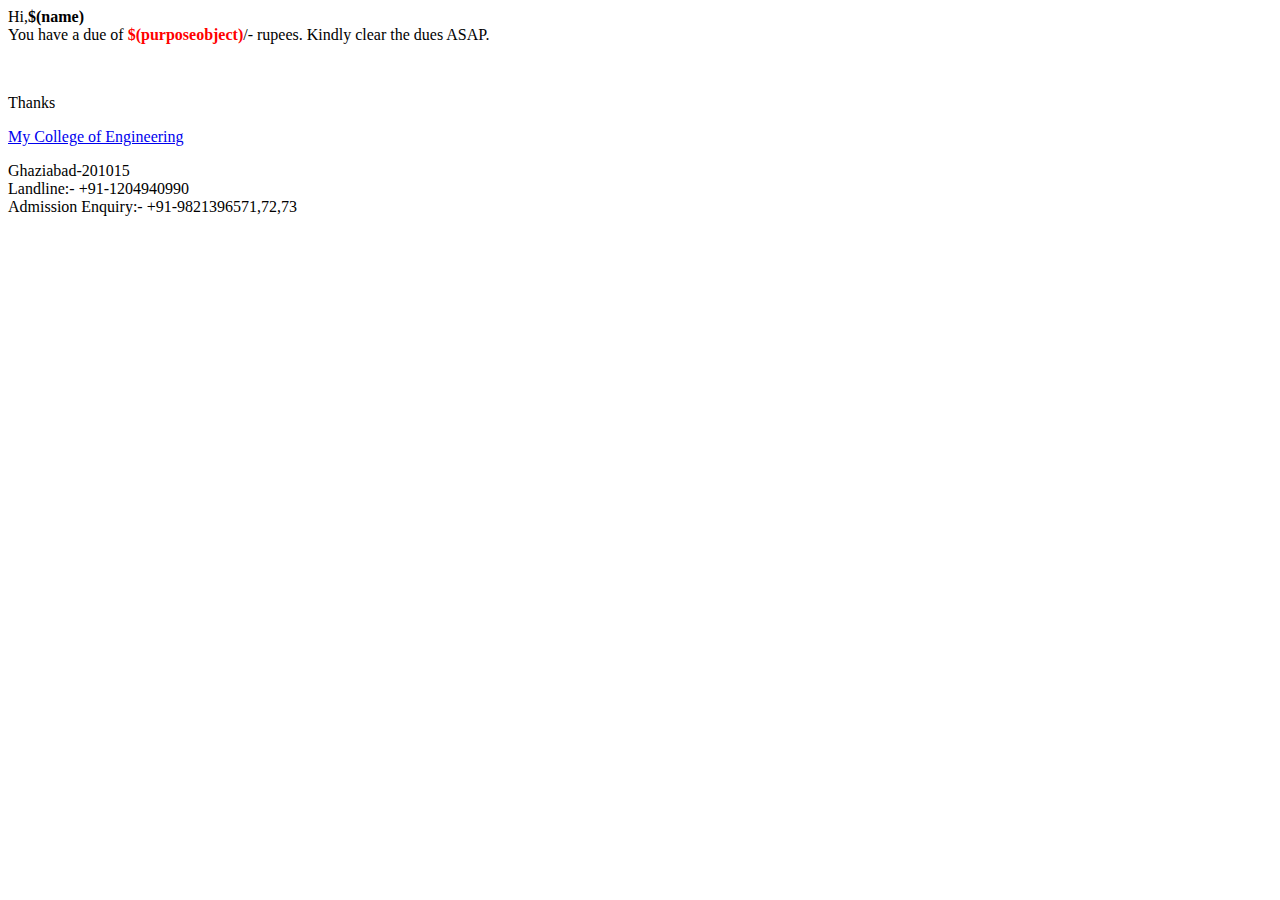
<file: Email_Templates/DUE_MAIL.html>
<html>
<body>
    <p>Hi,<b>$(name)</b><br>
    You have a due of <b style="color:red;">$(purposeobject)</b>/- rupees. Kindly clear the dues ASAP.<br>
    </p><br>
    <footer>
        <p>Thanks</p>
        <a href="#">My College of Engineering </a>
        <p>Ghaziabad-201015<br>
        Landline:- +91-1204940990<br>
        Admission Enquiry:- +91-9821396571,72,73</p>
    </footer>
</body>
</html>
</file>
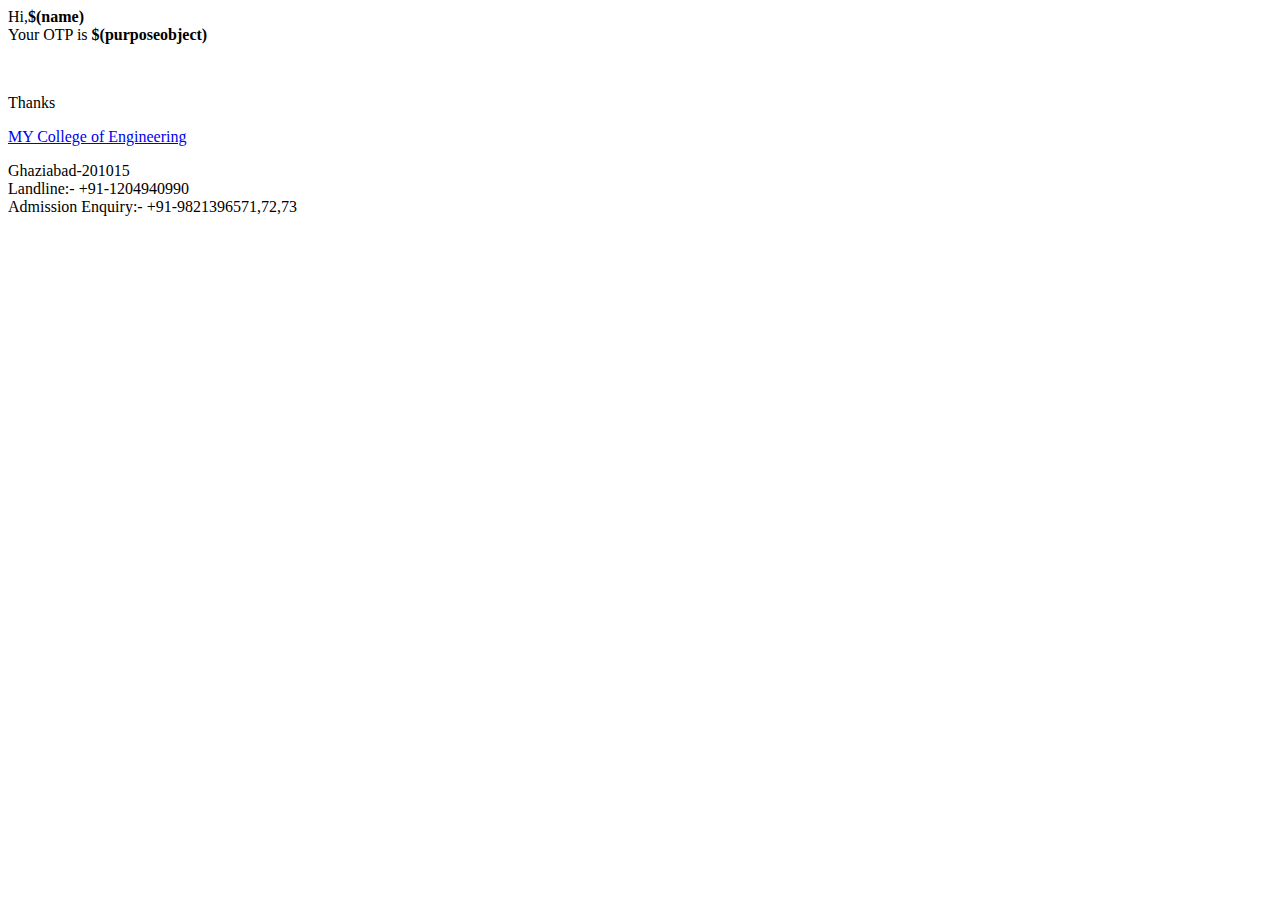
<file: Email_Templates/GENERATE_OTP_MAIL.html>
<html>
<body>
    <p>Hi,<b>$(name)</b><br>
    Your OTP is <b>$(purposeobject)</b><br>
    </p><br>
    <footer>
        <p>Thanks</p>
        <a href="#">MY College of Engineering </a>
        <p>Ghaziabad-201015<br>
        Landline:- +91-1204940990<br>
        Admission Enquiry:- +91-9821396571,72,73</p>
    </footer>
</body>
</html>
</file>
